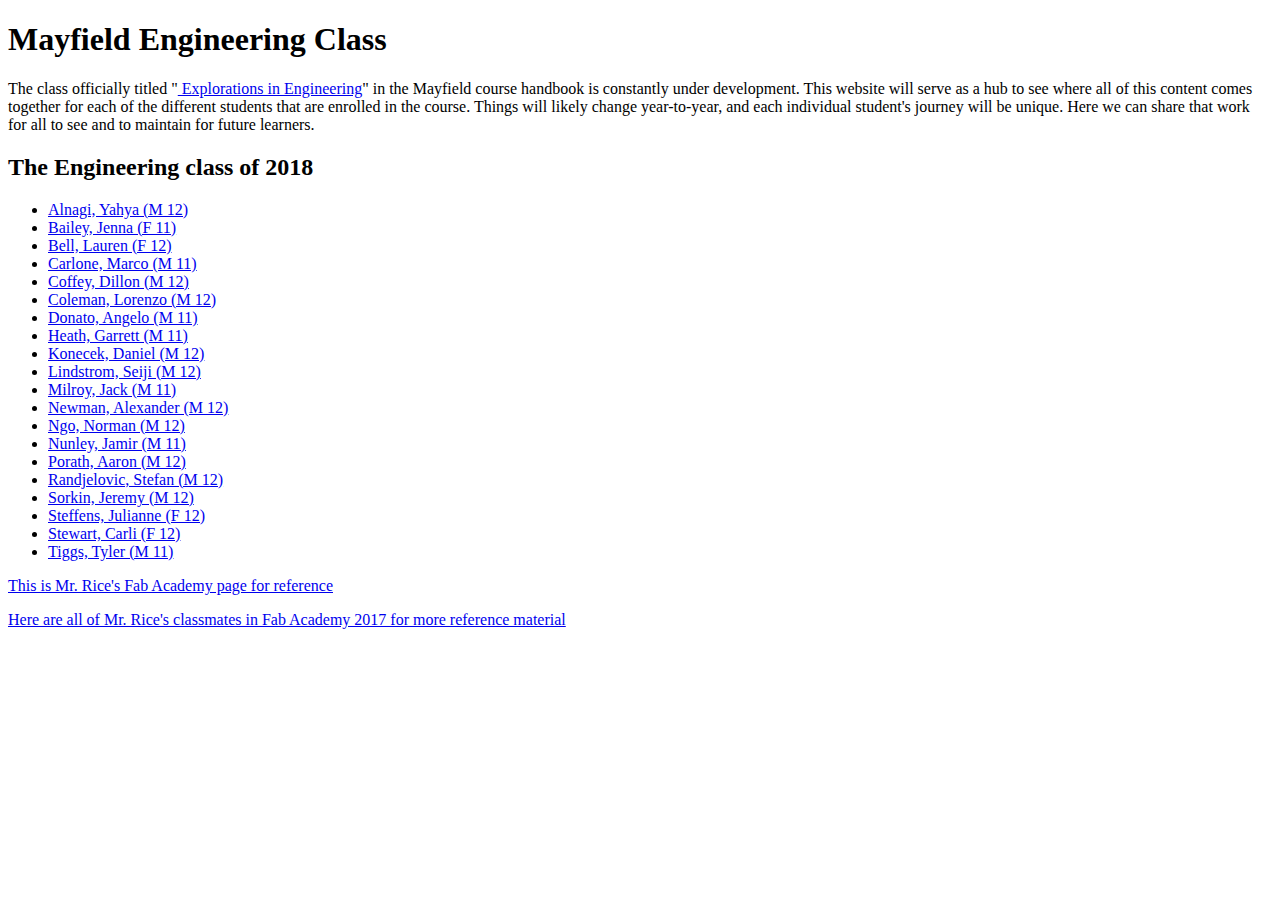
<file: index.html>
<!DOCTYPE html>
<html>
    <head>
        <title>Mayfield Engineering</title>
    </head>
    <body>
        <h1>Mayfield Engineering Class</h1>
        <p>
          The class officially titled "<a href='http://www.mayfieldschools.org/Downloads/Course%20Catalog%20-%202015-2016.pdf'>
          Explorations in Engineering</a>" in the Mayfield course handbook is constantly under development. 
          This website will serve as a hub to see where all of this content comes together for each of the 
          different students that are enrolled in the course. Things will likely change year-to-year, and 
          each individual student's journey will be unique. Here we can share that work for all to see and 
          to maintain for future learners.
        </p>
        <h2>The Engineering class of 2018</h2>
        <ul>
            <li><a href='students2018/alnagi/index.html'>Alnagi, Yahya (M 12)</a></li>
            <li><a href='students2018/bailey/index.html'>Bailey, Jenna (F 11)</a></li>
            <li><a href='students2018/bell/index.html'>Bell, Lauren (F 12)</a></li>
            <li><a href='students2018/carlone/index.html'>Carlone, Marco (M 11)</a></li>
            <li><a href='students2018/coffey/index.html'>Coffey, Dillon (M 12)</a></li>
            <li><a href='students2018/coleman/index.html'>Coleman, Lorenzo (M 12)</a></li>
            <li><a href='students2018/donato/index.html'>Donato, Angelo (M 11)</a></li>
            <li><a href='students2018/heath/index.html'>Heath, Garrett (M 11)</a></li>
            <li><a href='students2018/konecek/index.html'>Konecek, Daniel (M 12)</a></li>
            <li><a href='students2018/lindstorm/index.html'>Lindstrom, Seiji (M 12)</a></li>
            <li><a href='students2018/milroy/index.html'>Milroy, Jack (M 11)</a></li>
            <li><a href='students2018/newman/index.html'>Newman, Alexander (M 12)</a></li>
            <li><a href='students2018/ngo/index.html'>Ngo, Norman (M 12)</a></li>
            <li><a href='students2018/nunley/index.html'>Nunley, Jamir (M 11)</a></li>
            <li><a href='students2018/porath/index.html'>Porath, Aaron (M 12)</a></li>
            <li><a href='students2018/randjelovic/index.html'>Randjelovic, Stefan (M 12)</a></li>
            <li><a href='students2018/sorkin/index.html'>Sorkin, Jeremy (M 12)</a></li>
            <li><a href='students2018/steffens/index.html'>Steffens, Julianne (F 12)</a></li>
            <li><a href='students2018/stewart/index.html'>Stewart, Carli (F 12)</a></li>
            <li><a href='students2018/tiggs/index.html'>Tiggs, Tyler (M 11)</a></li>
        </ul>
        <p>
            <a href='http://archive.fabacademy.org/2017/fablablccc/students/43/index.html'>
                This is Mr. Rice's Fab Academy page for reference</a> 
        </p>
        <p>
            <a href='http://archive.fabacademy.org/archives/2017/master/students.html'>
                Here are all of Mr. Rice's classmates in Fab Academy 2017 for more reference material</a> 
        </p>
    </body>
</html>
</file>
